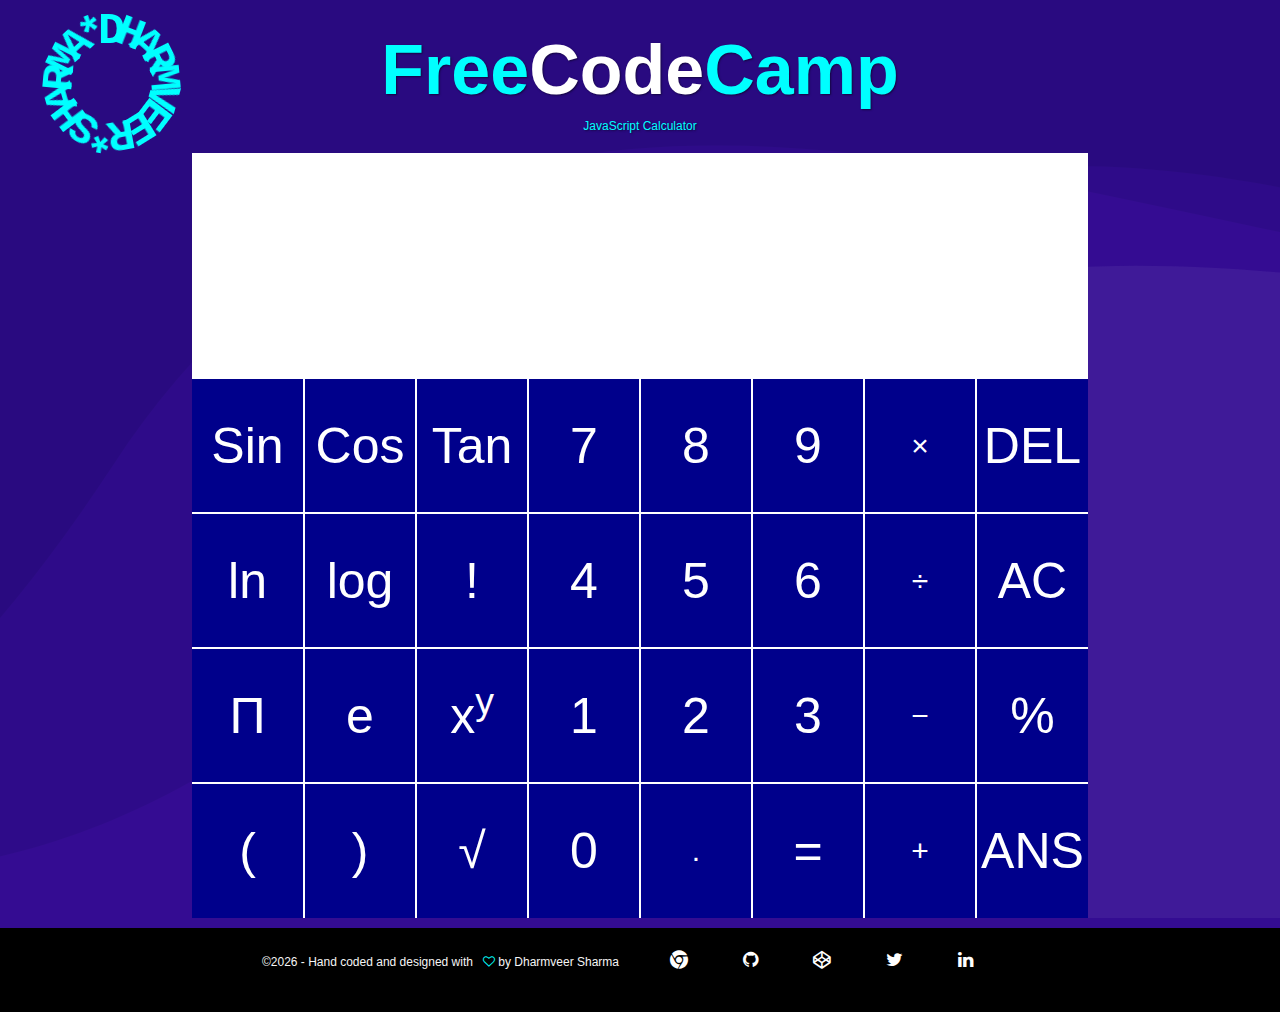
<file: index.html>
<!DOCTYPE html>
<html lang="en">
  <head>
    <title>CALCULATOR</title>
      <link rel="icon" class="image-circle" type="image/png" href="img/dharm.png">
    <link rel="stylesheet" href="dharm.css">
	<link rel="stylesheet" href="https://maxcdn.bootstrapcdn.com/bootstrap/3.3.6/css/bootstrap.min.css">
	<link rel="stylesheet" href="https://maxcdn.bootstrapcdn.com/font-awesome/4.5.0/css/font-awesome.min.css">
	<link rel="stylesheet" type="text/css" href="https://fonts.googleapis.com/css?family=Open+Sans:400,300,700">

  </head>

  <body>
      <div class="emblem">Dharmveer*Sharma*</div>
      
      <div class="dv1">
    <span style="color:aqua">Free</span><span style="color:white">Code</span><span style="color:aqua">Camp</span>
          <br><h6 style="color:aqua">JavaScript Calculator</h6>
          </div>
    <div class="dvs">
      <div class="dv2">
        <div id="display"></div>
        <div class="dvs1">
          <div class="dv3">
            <div id="Sin" class="dv-btn dv-3 num">Sin</div>
            <div id="Cos" class="dv-btn dv-3 num">Cos</div>
            <div id="Tan" class="dv-btn dv-3 num">Tan</div>
            <div id="7" class="dv-btn dv-3 num">7</div>
            <div id="8" class="dv-btn dv-3 num">8</div>
            <div id="9" class="dv-btn dv-3  num">9</div>
            <div id="*" class="dv-btn operator dv-3 teal">&#215;</div>
            <div id="ce" class="dv-btn dv-fn dv-3 teal">DEL</div>
            
          </div>

            
          <div class="dv3">
            <div id="ln" class="dv-btn dv-3 num">ln</div>
            <div id="log" class="dv-btn dv-3 num">log</div>
            <div id="&#33;" class="dv-btn dv-3  num">&#33;</div>
            <div id="4" class="dv-btn dv-3 num">4</div>
            <div id="5" class="dv-btn dv-3 num">5</div>
            <div id="6" class="dv-btn dv-3  num">6</div>
            <div id="/" class="dv-btn operator  dv-3 teal">&#247;</div> 
            <div id="ac" class="dv-btn dv-fn dv-3 teal">AC</div>
          </div>

          <div class="dv3">
            <div id="&#928;" class="dv-btn dv-3 num">&#928;</div>
            <div id="e" class="dv-btn dv-3 num">e</div>
            <div id="BtnPowXY" class="dv-btn dv-3  num"><span>x<sup>y</sup></span></div>
            <div id="1" class="dv-btn dv-3 num">1</div>
            <div id="2" class="dv-btn dv-3 num">2</div>
            <div id="3" class="dv-btn dv-3 num">3</div>
            <div id="-" class="dv-btn operator dv-3  teal">&#8722;</div>  
            <div id="ce" class="dv-btn dv-fn dv-3 teal">&#37;</div>
              
            
          </div>

          <div class="dv3 dvs5">
            <div id="(" class="dv-btn dv-3 num">&#40;</div>
            <div id=")" class="dv-btn dv-3 num">&#41;</div>
            <div id="" class="dv-btn dv-3  num">&radic;</div>
            <div id="0" class="dv-btn dv-3 num">0</div>
            <div id="." class="dv-btn operator dv-3">.</div>
            <div id="=" class="dv-btn dv-fn teal dv-3 eq">&#61;</div>
            <div id="+" class="dv-btn operator dv-3 teal">&#x2b;</div>
            <div id="ans" class="dv-btn dv-3 num">ANS</div>
          </div>
        </div>
      </div>
    </div>
      
      <div class="footer">
<div class="container">
<div class="row">

<div class="col-xs-12">
<div class="col-xs-6">
<p class="text-right" style = "color: whitesmoke">&copy;<script>document.write(new Date().getFullYear())</script> - Hand coded and designed with<i class="fa fa-heart-o" style="color:aqua"></i>  by Dharmveer Sharma </p>
</div>
<div class="ex2">

    
<a href="https://iamdharmveer.github.io/dfolio" alt="Dharmveer Sharma Portfolio" target="_blank">
<i class="fa fa-chrome" aria-hidden="true"></i>
</a>
<a href="https://github.com/iamdharmveer" alt="Dharmveer Sharma Github" target="_blank">
<i class="fa fa-github" aria-hidden="true" ></i>
</a>
<a href="http://codepen.io/iamdharmveer/" alt="Dharmveer Sharma Codepen" target="_blank">
<i class="fa fa-codepen" aria-hidden="true" >
</i>
</a>
<a href="https://twitter.com/sdvsharma98" alt="Dharmveer Sharma Twitter" target="_blank">
<i class="fa fa-twitter" aria-hidden="true"></i>
</a>
<a href="https://www.linkedin.com/in/dharmveer-sharma-907010107" alt="Dharmveer Sharma Linkedin" target="_blank">
<i class="fa fa-linkedin" aria-hidden="true"></i>
</a>

</div>
</div>
</div>
</div>
</div>
      <script src="logo.js"></script>
    <script src="dharm.js"></script>
  </body>
</html>
</file>
<file: dharm.css>
@import url(https://fonts.googleapis.com/css?family=Roboto:400,100,300);

* {
    margin: 0;
    padding: 0;
    box-sizing: border-box;
}

body {
    background: url('img/bg.png') no-repeat center center fixed;
    font-family: 'Roboto', sans-serif;
    font-size: 20px;
}

.dvs{
    display: flex;
    padding: 0;
    justify-content: center;
}

.dv2{
    width: 70%;
}

.dv3{
    width: 50%;
    display: flex;
    justify-content: space-between;
}

.dv-btn {
    justify-content: center;
    align-items: center;
    display: flex;
    min-height: 50px;
    line-height: 1rem;
    height: 15vh;
    font-size: 5rem;
    font-weight: 100;
    cursor: pointer;
    padding: 15px 0;
    min-width: 25%;
    background-color: #EEEEEE;
    border-right: 1px solid #212121;
    border-bottom: 1px solid #212121;
    text-align: center;
    transition: .1s ease-in;
}

.operator {
    font-size: 3rem;
}

.operator.small {
    font-size: 2.5rem;
}

.dv-btn:hover {
    background-color: darkblue;
    color: darkblue;
}

.dv-btn:first-child {
    border-left: none;
}

.dv-btn:last-child {
    border-right: none;
}

.dv-btn.teal {
    background-color: darkblue;
    color: white;
}

.dv-btn.teal:hover {
    background-color: darkblue;
    color:aqua;
}

.dvs5 .dv-btn {
    border-bottom: none;
}

.dvs5 .eq {
    
    color: white;
}

.fill-button {
    cursor: default;
}

.fill-button:hover {
    background-color: darkblue;
}

.fa-info-circle {
  color: #009688;
}

.fa-info-circle:hover {
  color: #80CBC4;
}


.dv-3 {
    background-color: darkblue;
    color: white;
    border: 1px solid #fff;
    -webkit-transition: all 0.3s ease-in-out;
    -o-transition: all 0.3s ease-in-out;
    transition: all 0.3s ease-in-out;
}



.dv-3:hover, .dv-3:focus {
    background-color: darkblue;
    color: aqua;
    -webkit-transform: scale(0.9);
    -ms-transform: scale(0.9);
    -o-transform: scale(0.9);
    transform: scale(0.9);
}

#display {
    font-size: 9rem;
    padding: 5px 10px;
    text-align: right;
    background-color: white;
    color: aqua;
    height: 25vh;
    width: 100%;
}

.col-dv-12{position:relative;min-height:1px;padding-left:15px;padding-right:15px}
.col-dv-12{float:left}.col-dv-12{width:100%}


dv {
    color: #000;
}

dv h3 {
    margin-bottom: 30px;
}


dv .dvs9 {
    padding: 25px 0;
    background-color:lightsteelblue;
}

 .dv1{
        display: inherit;
        margin: 0;
        padding: 30px 0 10px;
        text-align: center;
        text-shadow: 1px 1px 2px rgba(0,0,0,0.5);
        font-family: "Josefin Slab","Helvetica Neue",Helvetica,Arial,sans-serif;
        font-size: 5em;
        font-weight: 700;
        line-height: normal;
        color: #fff;
    }

 	
	p{
	font-size:12px;
	text-align:justify;
	margin-top:10px
	}

	a,p{
	font-weight:200
	}
	
	a{
	font-size:18px
	}


.no-padding:hover span.text-content{
opacity:1
}
span.text-content span{
display:table-cell;
text-align:center;
vertical-align:middle
}
.dv1
{
margin-top:0;
margin-bottom:0
}
.dv-sub{
margin-bottom:2px
}
.center-icon{
text-align:center
}
.text-right{
padding:6px
}
.fa{
padding-left:10px
}
.section{
padding-top:50px
}
.section-container{
padding-top:50px;
padding-bottom:50px;
border-bottom:1px solid #dbdbdb
}
.section.row{
margin-right:-15px;
margin-left:-15px
}
.footer{
border-top:10px solid #340C92
;background:black;
  /* fallback for old browsers */
  background-color: black;
  /* Chrome 10-25, Safari 5.1-6 */
  background-color: black;
padding:20px 0 25px}
.footer ul{
list-style-type:none;
padding-left:0}
.footer li{
color:black;
font-weight:600}
@media (max-width:500px){
img.col-md-6{
padding:50px;
width:100%}
}



.ex2 i {
  margin: 0 20px;
  color: white;
  cursor: pointer;
}
.ex2 i:hover {
  color: aqua;
  -moz-transition: all 600ms cubic-bezier(0.68, -0.55, 0.265, 1.55);
  -o-transition: all 600ms cubic-bezier(0.68, -0.55, 0.265, 1.55);
  -webkit-transition: all 600ms cubic-bezier(0.68, -0.55, 0.265, 1.55);
  transition: all 600ms cubic-bezier(0.68, -0.55, 0.265, 1.55);
  font-size: 1.5em;
}

.emblem {
  position: absolute;
  left: 5%;
  right: 98%;
  top: 0;
  bottom: 100%;
  margin: 0 auto;
  width: 95px;
  height: 165px;
  border-radius: 30%;
  font-weight: bold;
  color: aqua;
  animation: spinZ 20s linear infinite;
  text-align: center;
    font-family:monospace;
}
.emblem span {
  position: absolute;
  display: inline-block;
  left: 0;
  right: 0;
  top: 0;
  bottom: 0;
  text-transform: uppercase;
  font-size: 5vh;
  transition: all 0.5s cubic-bezier(0, 0, 0, 1);
}
@keyframes spinZ {
  0% {
    transform: rotateZ(360deg);
  }
  100% {
    transform: rotateZ(0deg);
  }
}
</file>
